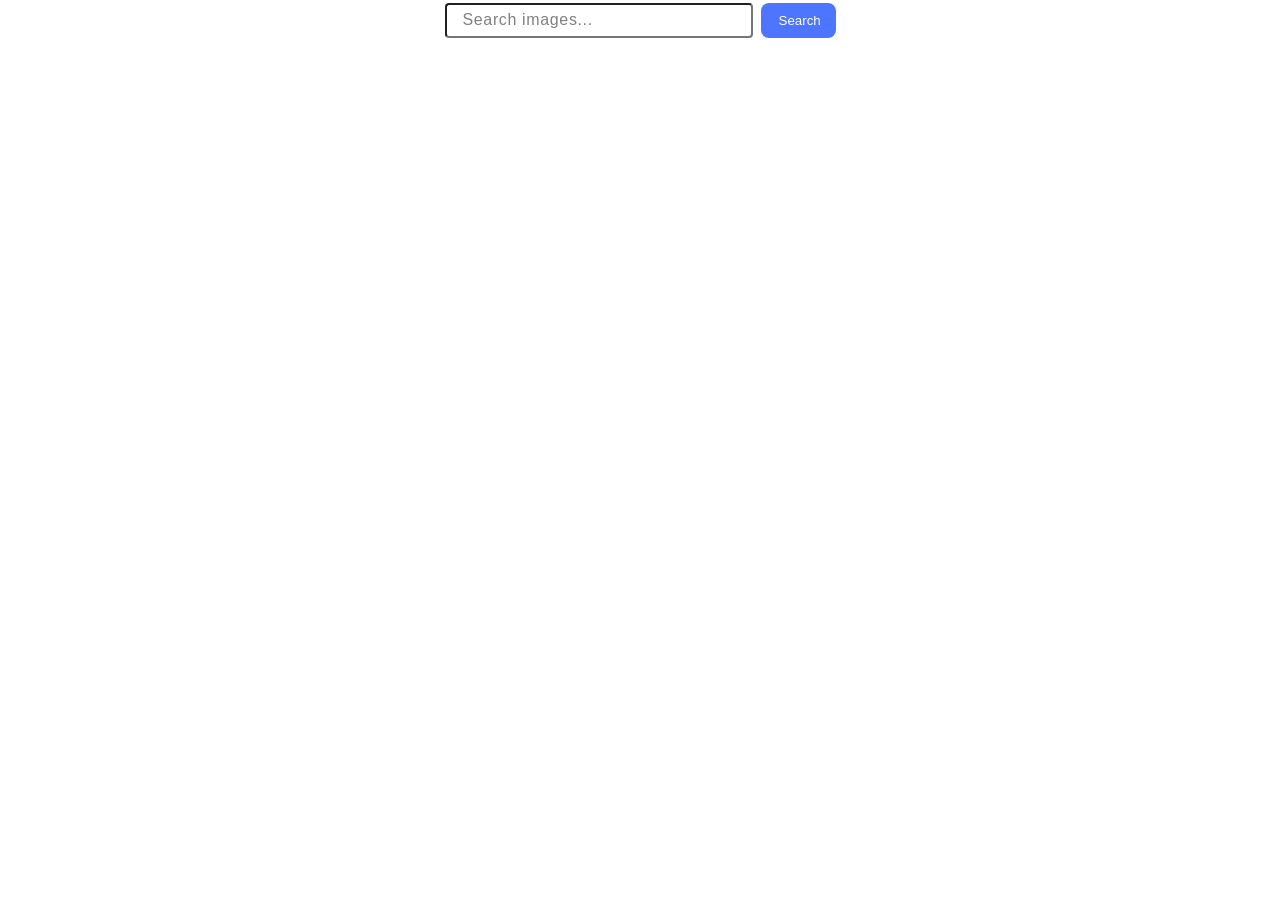
<file: src/index.html>
<!DOCTYPE html>
<html lang="en">
  <head>
    <meta charset="UTF-8" />
    <link rel="icon" type="image/svg+xml" href="/favicon.svg" />
    <meta name="viewport" content="width=device-width, initial-scale=1.0" />
    <title>Vanilla App Template</title>
    <link rel="stylesheet" href="./css/styles.css" />
  </head>
  <body>
    <main>
      <form class="form">
        <label>
          <input
            type="text"
            name="search-text"
            placeholder="Search images..."
            required
          />
        </label>
        <button type="submit">Search</button>
      </form>
      <span class="loader"></span>
      <ul class="gallery"></ul>
    </main>

    <script type="module" src="./main.js"></script>
  </body>
</html>
</file>
<file: src/css/styles.css>
/**
  |============================
  | include css partials with
  | default @import url()
  |============================
*/
/* Common styles */
@import url('./reset.css');
@import url('./base.css');
@import url('./container.css');
@import url('./animations.css');

/* Sections style */
@import url('./header.css');
@import url('./vite-promo.css');
@import url('./badges.css');
@import url('./back-link.css');
@import url('./footer.css');

.loader {
  position: relative;
  margin: 20px auto;
  display: none; /* Початково прихований */
  transform: rotateZ(45deg);
  perspective: 1000px;
  border-radius: 50%;
  width: 48px;
  height: 48px;
  color: #fff;
}

.loader.visible {
  display: block;
}

.loader:before,
.loader:after {
  content: '';
  display: block;
  position: absolute;
  top: 0;
  left: 0;
  width: inherit;
  height: inherit;
  border-radius: 50%;
  transform: rotateX(70deg);
  animation: 1s spin linear infinite;
}

.loader:after {
  color: #ff3d00;
  transform: rotateY(70deg);
  animation-delay: 0.4s;
}

@keyframes rotate {
  0% {
    transform: translate(-50%, -50%) rotateZ(0deg);
  }
  100% {
    transform: translate(-50%, -50%) rotateZ(360deg);
  }
}

@keyframes rotateccw {
  0% {
    transform: translate(-50%, -50%) rotate(0deg);
  }
  100% {
    transform: translate(-50%, -50%) rotate(-360deg);
  }
}

@keyframes spin {
  0%,
  100% {
    box-shadow: 0.2em 0px 0 0px currentcolor;
  }
  12% {
    box-shadow: 0.2em 0.2em 0 0 currentcolor;
  }
  25% {
    box-shadow: 0 0.2em 0 0px currentcolor;
  }
  37% {
    box-shadow: -0.2em 0.2em 0 0 currentcolor;
  }
  50% {
    box-shadow: -0.2em 0 0 0 currentcolor;
  }
  62% {
    box-shadow: -0.2em -0.2em 0 0 currentcolor;
  }
  75% {
    box-shadow: 0px -0.2em 0 0 currentcolor;
  }
  87% {
    box-shadow: 0.2em -0.2em 0 0 currentcolor;
  }
}

.form {
  display: flex;
  align-items: center;
  justify-content: center;
  flex-direction: row;
  gap: 8px;
  width: 371px;
  height: 40px;
  margin: 0 auto;
}

button {
  border-color: transparent;
  border-radius: 8px;
  padding: 8px 16px;
  width: 75px;

  background: #4e75ff;
  color: #fff;
}

button:hover {
  background: #6c8cff;
}

input {
  width: 272px;
  border-radius: 4px;
  padding: 8px 16px;

  &::placeholder {
    font-family: 'Montserrat', sans-serif;
    font-weight: 400;
    font-size: 16px;
    line-height: 150%;
    letter-spacing: 0.04em;
    color: #808080;
  }

  &:hover {
    border: 2px solid #000;
  }

  &:focus {
    border-radius: 4px;
    outline-color: #4e75ff;
  }
}

.gallery {
  display: flex;
  flex-direction: row;
  flex-wrap: wrap;
  gap: 24px;
}

.gallery-item {
  width: 360px;
  border: 1px solid #808080;
}

.info {
  display: flex;
  flex-direction: row;
  flex-wrap: nowrap;
  height: 48px;
  padding-left: 20px;
  padding-right: 25px;
}

a {
  display: block;
  height: 152px;
  overflow: hidden;
}

b {
  font-family: 'Montserrat', sans-serif;
  font-weight: 600;
  font-size: 12px;
  line-height: 1.33333;
  letter-spacing: 0.04em;
  color: #2e2f42;
}

p {
  font-family: 'Montserrat', sans-serif;
  font-weight: 400;
  font-size: 12px;
  line-height: 2;
  letter-spacing: 0.04em;
  color: #2e2f42;
}
</file>
